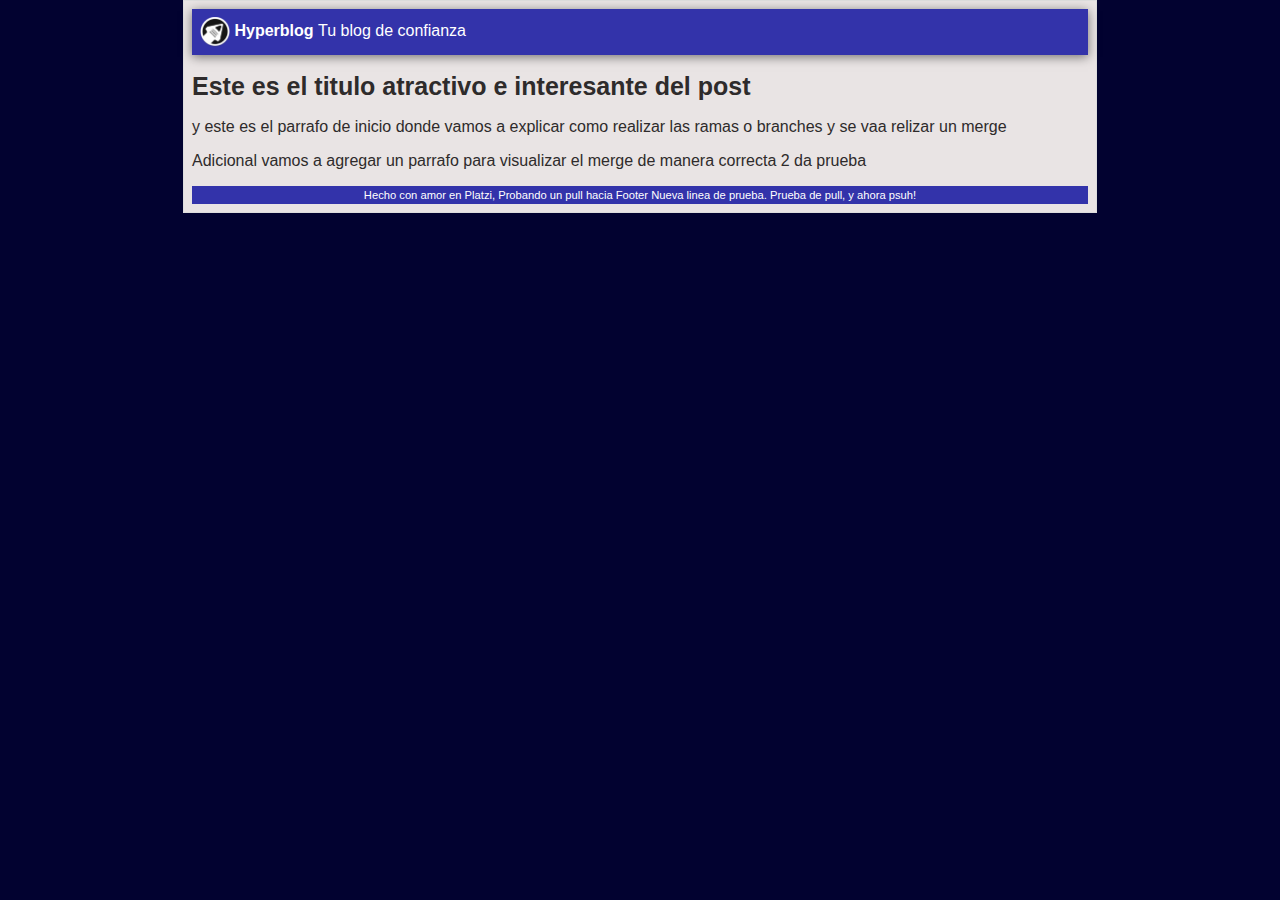
<file: blopost.html>
<!DOCTYPE html>
<html lang="en">
<head>
    <meta charset="UTF-8">
    <meta http-equiv="X-UA-Compatible" content="IE=edge">
    <meta name="viewport" content="width=device-width, initial-scale=1.0">
<title>Hyperblog 2.0</title>
    <link rel="stylesheet" href="css/estilos.css" />
</head>
<body>
    <div id="container">
        <div id="cabecera">
            <img id="logo" src="Imagenes/Dragon.png">
            Hyperblog 
            <spam id ="tagline">Tu blog de confianza</spam>
            
        </div>
        <div id="post">
            <h1> Este es el titulo 
                atractivo e interesante del post </h1>
            <p> y este es el parrafo de inicio donde 

        vamos a explicar como realizar las ramas o branches y 
        se vaa relizar un merge  </p>
        <p>Adicional vamos a agregar un parrafo para visualizar el merge de manera correcta 2 da prueba</p>
     
       </div>
       <div id="footer">
            Hecho con amor en Platzi, Probando un pull hacia Footer
            Nueva linea de prueba. Prueba de pull, y ahora psuh!
       </div>
    </div>
    
</body>
</html>
</file>
<file: css/estilos.css>
body
{
    color: rgb(46, 43, 43);
    text-align: left;
    font-family: "Arial";
    font-size: 16px;  
    margin: 0;
    padding: 0;  
    margin-top: 1.5em;
    margin: 0 auto;
    background-color: rgb(2, 2, 48);
    background-attachment: fixed;
}   


#container
{
    width: 70%;
    padding: 0.5em;
    text-align: left;
    border: 1px solid #DDD;
    margin: 0 auto;
    background-color:rgb(233, 228, 228);
   
}

#cabecera
{
background-color: #33A; 
background-image: url("../Imagenes/Dragon.jpg") 10px 10px;
    font-weight: bold;
    color: white;
    margin: 0;
    padding: 0.5em 0 0.5em 0.5em;
    box-shadow: 0px 2px 10px 0px rgba(0,0,0,0.5);
}

#cabecera #tagline
{
    font-weight: normal;
    margin: 0 0 0 0;
    font-size: 0.8
    
    em;
}

#cabecera #logo
{
    width: 30px;
    vertical-align: middle;

}
#post h1
{
    font-size: 25px;
    text-align: justify;
}

#post p
{
    text-align: justify;
    
}

#footer
{
    background: rgb(51, 51, 170);
    color: white;
    text-align: center;
    font-size: 0.7em;
    padding: 0.3em;
}
</file>
